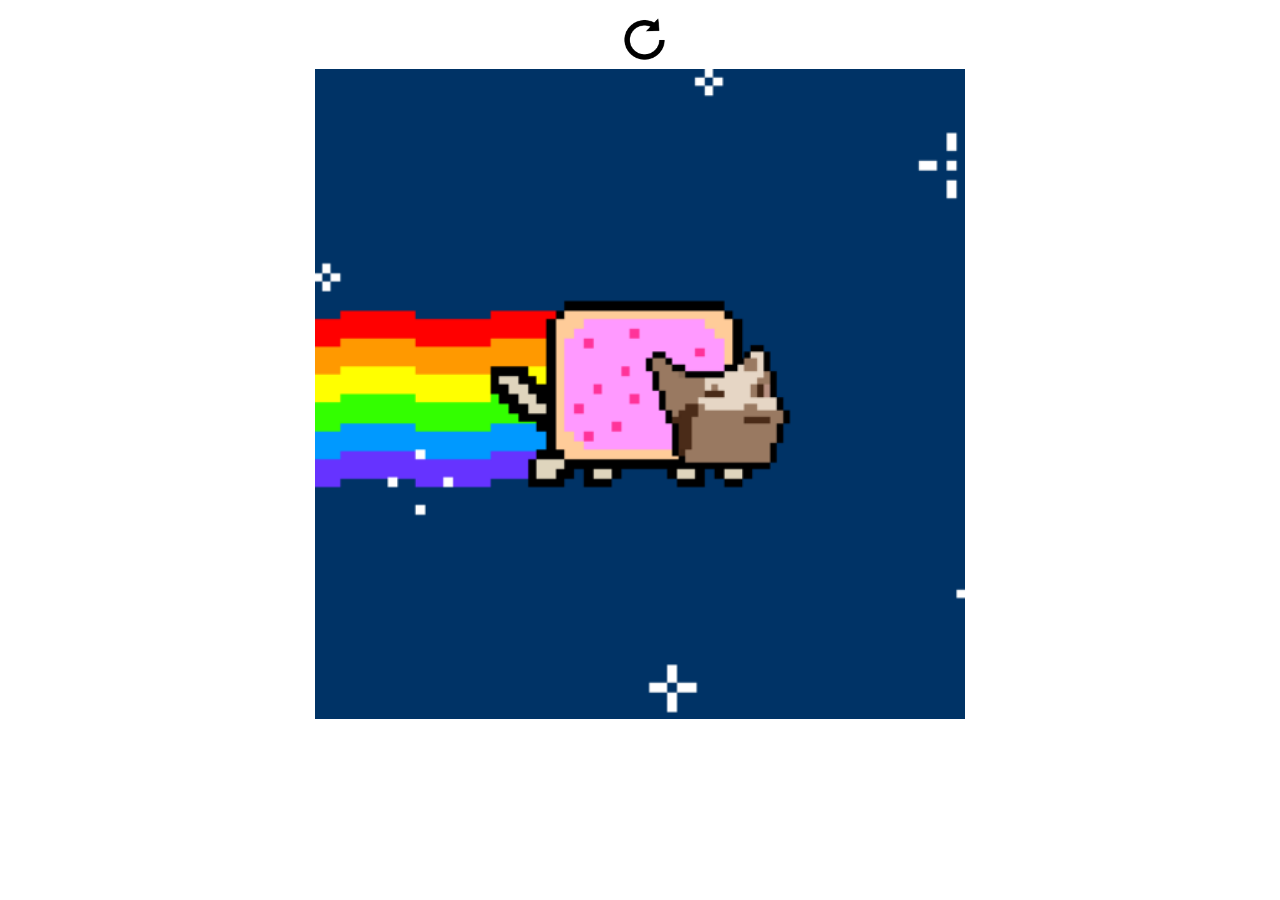
<file: index.html>
<!DOCTYPE html>
<html lang="en">
<head>
    <meta charset="UTF-8">
    <meta name="viewport" content="width=device-width, initial-scale=1.0">
    <link rel="stylesheet" href="./style.css">
    <link rel='icon' type='images/png' href='https://blog.kakaocdn.net/dn/c4uU2q/btrFGAu2cps/kb5I6v8NAYP6plYAW8oJkk/img.png'>
    <title>POP CAT</title>
</head>
<body>
    <div id="popcat">
        <div id="center">
            <h1 class="score">0</h1>
            <img class="reset" src="./image-removebg-preview.png">
        </div>
        <img class="cat1" src="./cat1.png">
    </div>
    
    <script src="./index.js"></script>
</body>
</html>
</file>
<file: style.css>
* {
    margin: 0;
    padding: 0;
}

#popcat {
    display: flex;
    flex-direction: column;
    align-items: center;
    justify-content: center;
}

#center {
    text-align: center;
    justify-content: center;
    display: flex;
    flex-direction: row;
    margin-bottom: 2px;
}

.score {
    display: flex;
    text-align: center;
    justify-content: center;
    font-size:55px;
}

.reset {
    width: 58PX;
    height: 58px;
    margin-left: 7px;
    margin-top: 9PX;
}

.cat1 {
    width: 650px;
    height: 650px;
}
</file>
